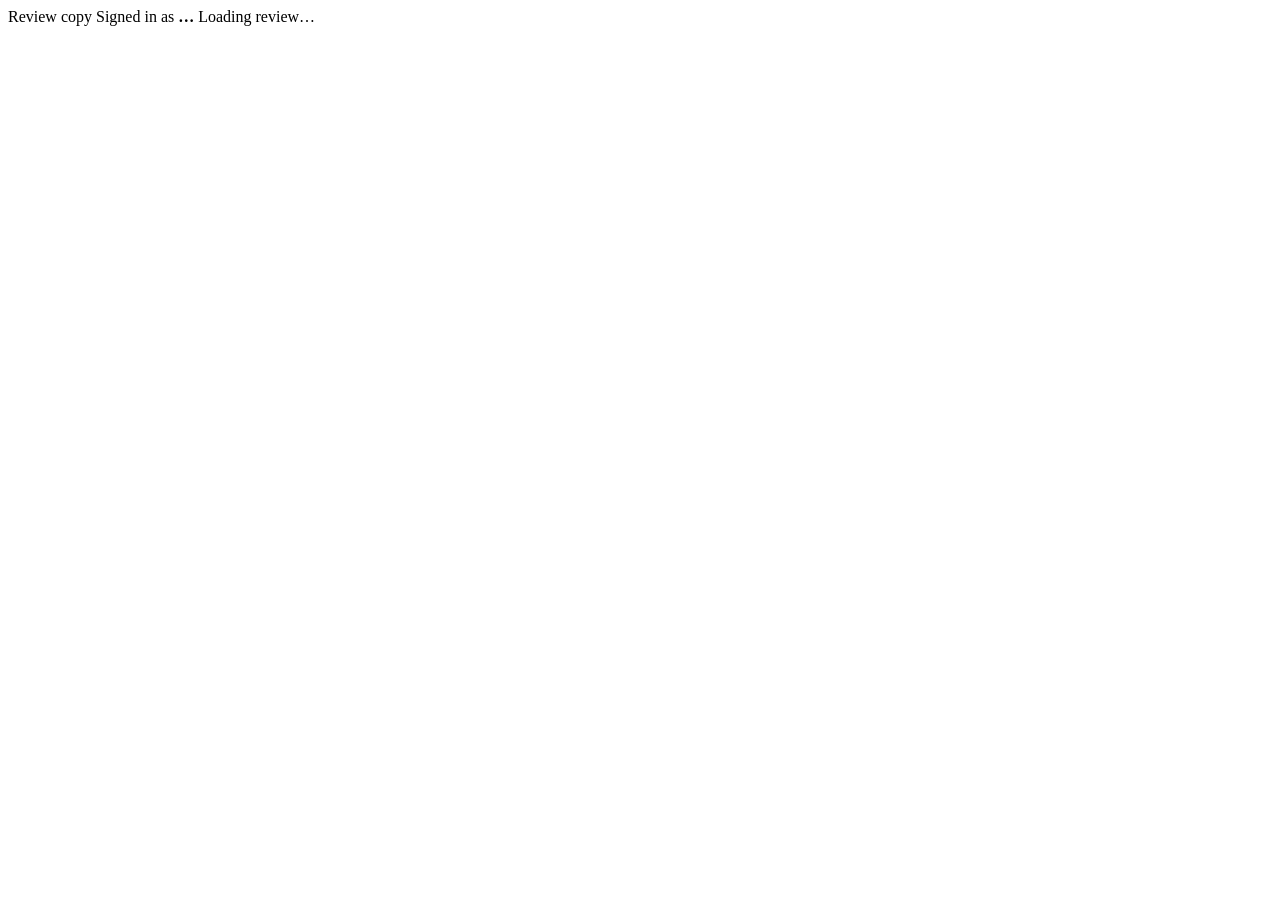
<file: review-site/src/review-bar.html>
<!-- Injected directly after <body> by build_review_site.py. -->
<div class="rv-bar">
  <span class="rv-tag">Review copy</span>
  <span class="rv-who">Signed in as <b id="rvWho">&hellip;</b></span>
  <span class="rv-state" id="rvState">Loading review&hellip;</span>
</div>
<div class="rv-alert" id="rvAlert" role="alert" aria-live="assertive"></div>
</file>
